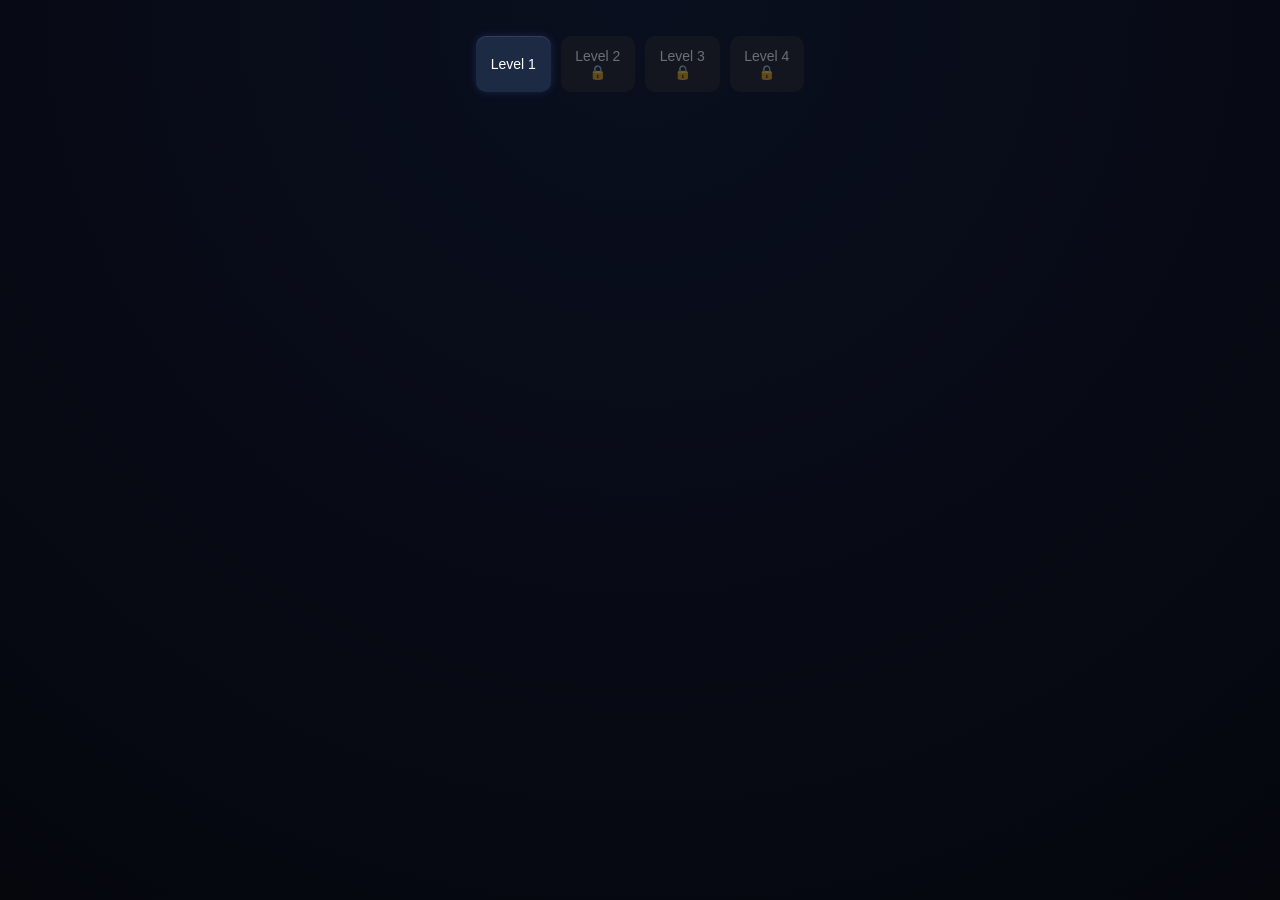
<file: index.html>
<!DOCTYPE html>
<html lang="en">

<head>
    <meta charset="UTF-8">

    <meta name="viewport"
        content="width=device-width,
        initial-scale=1.0,
        maximum-scale=1.0,
        user-scalable=no,
        viewport-fit=cover">

    <meta name="theme-color" content="#12030a">
    <meta name="apple-mobile-web-app-capable" content="yes">

    <title>Maze - Levels</title>

    <link rel="stylesheet" href="main.css">
</head>

<body>

    <div id="menu"></div>

    <!-- Hidden on the level menu, shown inside a level -->
    <button id="toggle3D" type="button" hidden>
        3D
    </button>

    <canvas id="c" width="500" height="500"></canvas>

    <!-- Mobile 3D thumbstick -->
    <div id="mobileThumbstick" hidden>
        <div id="joystickBase">
            <div id="joystickKnob"></div>
        </div>
    </div>

    <div id="win" onclick="backToMenu()">
        LEVEL COMPLETE 🌟<br>

        <span style="font-size:18px;">
            Click to return
        </span>
    </div>

    <!-- Incremented so Safari/Neocities loads the fixed script -->
    <script src="main.js?v=4"></script>

    <script>
        // =====================================================
        // PREVENT GESTURE / PINCH ZOOM
        // =====================================================

        document.addEventListener(
            'gesturestart',
            function (e) {
                e.preventDefault();
            }
        );

        document.addEventListener(
            'gesturechange',
            function (e) {
                e.preventDefault();
            }
        );

        document.addEventListener(
            'gestureend',
            function (e) {
                e.preventDefault();
            }
        );

        // =====================================================
        // PREVENT CTRL + MOUSE WHEEL ZOOM
        // =====================================================

        document.addEventListener(
            'wheel',
            function (e) {

                if (e.ctrlKey) {
                    e.preventDefault();
                }

            },
            {
                passive: false
            }
        );

        // =====================================================
        // BLOCK RIGHT CLICK
        // =====================================================

        document.addEventListener(
            'contextmenu',
            function (e) {
                e.preventDefault();
            }
        );

        // =====================================================
        // BLOCK COPY / CUT / PASTE
        // =====================================================

        document.addEventListener(
            'copy',
            function (e) {
                e.preventDefault();
            }
        );

        document.addEventListener(
            'cut',
            function (e) {
                e.preventDefault();
            }
        );

        document.addEventListener(
            'paste',
            function (e) {
                e.preventDefault();
            }
        );

        // =====================================================
        // BLOCK TEXT SELECTION
        // =====================================================

        document.addEventListener(
            'selectstart',
            function (e) {
                e.preventDefault();
            }
        );

        // =====================================================
        // BLOCK COMMON SHORTCUTS
        // =====================================================

        document.addEventListener(
            'keydown',
            function (e) {

                if (
                    e.ctrlKey &&
                    (
                        e.key.toLowerCase() === 'c' ||
                        e.key.toLowerCase() === 'v' ||
                        e.key.toLowerCase() === 'x' ||
                        e.key.toLowerCase() === 'a' ||
                        e.key.toLowerCase() === 'u' ||
                        e.key.toLowerCase() === 's'
                    )
                ) {
                    e.preventDefault();
                }

                // Block F12
                if (e.key === 'F12') {
                    e.preventDefault();
                }
            }
        );
    </script>

</body>

</html>
</file>
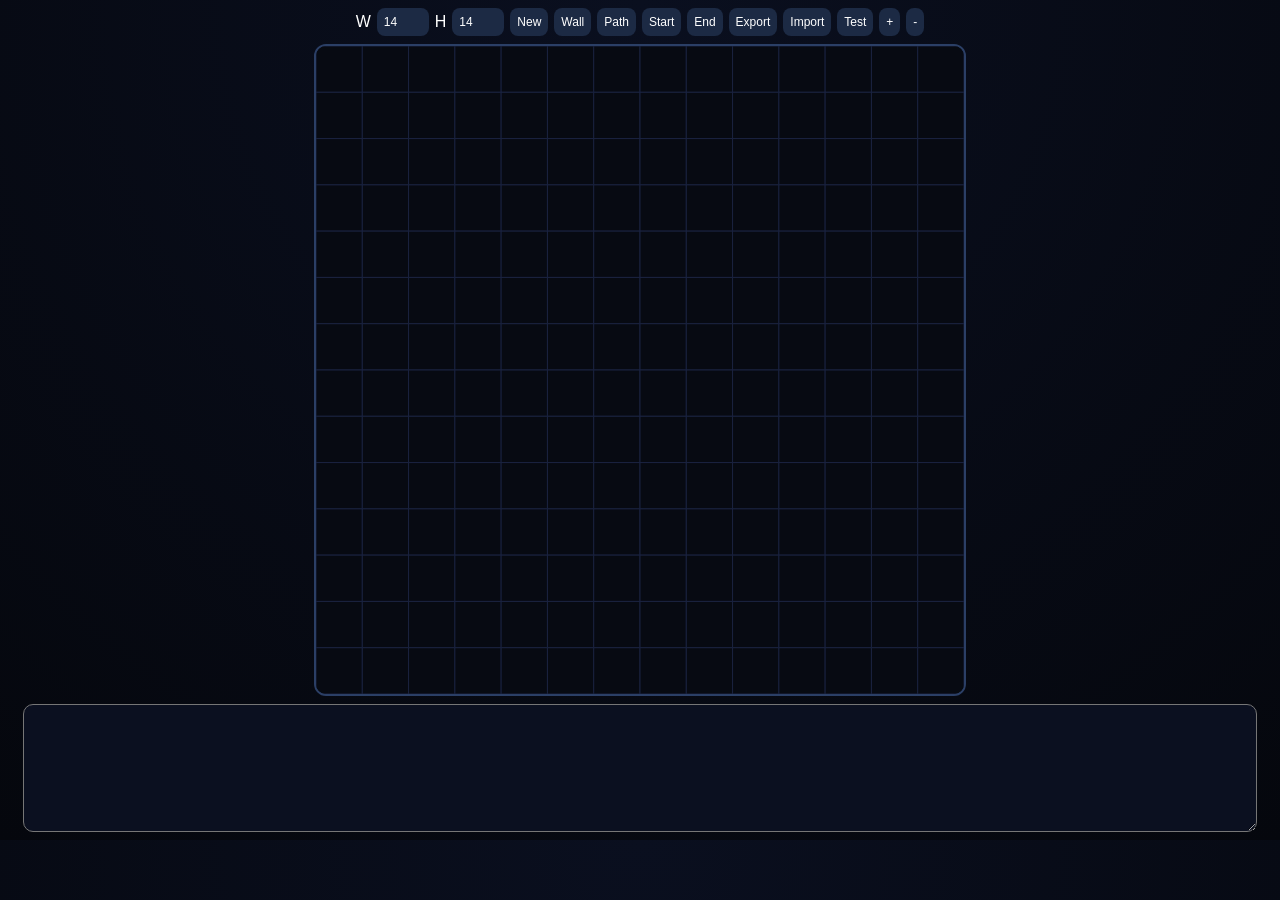
<file: Maker/index.html>
<!DOCTYPE html>
<html>
<head>
<meta charset="UTF-8" />
<title>Maze Maker</title>
<link rel="stylesheet" href="main.css">
</head>

<body>

<div id="bar">
  W <input id="w" type="number" value="14" min="5" max="80">
  H <input id="h" type="number" value="14" min="5" max="80">

  <button onclick="create()">New</button>
  <button onclick="mode='wall'">Wall</button>
  <button onclick="mode='path'">Path</button>
  <button onclick="mode='start'">Start</button>
  <button onclick="mode='end'">End</button>

  <button onclick="exportMaze()">Export</button>
  <button onclick="importMaze()">Import</button>
  <button onclick="toggleTest()">Test</button>

  <button onclick="zoomIn()">+</button>
  <button onclick="zoomOut()">-</button>
</div>

<div id="label"></div>
<canvas id="c"></canvas>

<textarea id="out"></textarea>

<script src="main.js"></script>
</body>
</html>
</file>
<file: main.css>
html,
body {
  margin: 0;
  width: 100%;
  height: 100%;

  overflow: hidden;

  touch-action: none;

  background:
    radial-gradient(
      circle at top,
      #0a0f1f,
      #05070d
    );

  font-family: Arial, sans-serif;

  color: white;
}

/* =========================================================
   CENTER PAGE
   ========================================================= */

body {
  display: flex;

  justify-content: center;
  align-items: flex-start;

  padding-top: 20px;

  box-sizing: border-box;

  user-select: none;
  -webkit-user-select: none;

  -webkit-touch-callout: none;
}

/* =========================================================
   LEVEL SELECT
   ========================================================= */

#menu {
  display: grid;

  grid-template-columns:
    repeat(
      auto-fit,
      minmax(70px, 1fr)
    );

  gap: 10px;

  width: min(92vw, 360px);

  max-height:
    calc(100vh - 40px);

  padding: 16px;

  overflow-y: auto;

  background: transparent;

  border: none;

  border-radius: 0;

  box-shadow: none;

  backdrop-filter: none;

  box-sizing: border-box;

  -webkit-overflow-scrolling: touch;

  touch-action: pan-y;

  scrollbar-width: none;

  -ms-overflow-style: none;
}

#menu::-webkit-scrollbar {
  display: none;
}

/* =========================================================
   LEVEL BUTTONS
   ========================================================= */

.level {
  width: 100%;

  padding: 12px;

  border: none;

  border-radius: 10px;

  background: #1c2a44;

  color: white;

  font-size: 14px;

  cursor: pointer;

  transition:
    transform 0.15s ease,
    background 0.15s ease,
    box-shadow 0.15s ease;

  box-shadow:
    0 0 10px
      rgba(80, 120, 255, 0.2),

    inset 0 1px 0
      rgba(255, 255, 255, 0.1);
}

.level:hover:not(.locked) {
  transform: translateY(-2px);

  background: #2b3f66;
}

.level:active:not(.locked) {
  transform: scale(0.96);
}

.level.locked {
  opacity: 0.4;

  background: #222;

  cursor: not-allowed;

  box-shadow: none;
}

/* =========================================================
   MAZE CANVAS
   ========================================================= */

canvas {
  display: none;

  position: fixed;

  top: 50%;
  left: 50%;

  transform:
    translate(-50%, -50%);

  background: #070a12;

  border: 2px solid #2b3f66;

  border-radius: 12px;

  box-shadow:
    0 0 25px
      rgba(80, 120, 255, 0.25);

  max-width: 95vw;

  max-height: 80vh;

  touch-action: none;

  user-select: none;

  -webkit-user-select: none;

  -webkit-user-drag: none;
}

/* =========================================================
   WIN SCREEN
   ========================================================= */

#win {
  position: fixed;

  inset: 0;

  display: none;

  flex-direction: column;

  align-items: center;

  justify-content: center;

  padding: 20px;

  background: #05070d;

  color: #00e5ff;

  font-size:
    clamp(
      28px,
      6vw,
      42px
    );

  font-weight: bold;

  text-align: center;

  border: 6px solid #2b3f66;

  box-shadow:
    inset 0 0 60px
      rgba(0, 229, 255, 0.15),

    0 0 40px
      rgba(80, 120, 255, 0.35);

  cursor: pointer;

  z-index: 9999;

  touch-action: none;

  user-select: none;

  -webkit-user-select: none;
}

/* =========================================================
   PREVENT IMAGE / DRAG SELECTION
   ========================================================= */

img,
canvas,
button {
  -webkit-user-drag: none;

  user-select: none;

  -webkit-user-select: none;
}

/* =========================================================
   3D TOGGLE
   ========================================================= */

#toggle3D[hidden] {
  display: none !important;
}

#toggle3D {
  position: fixed;

  top: 20px;

  right: 20px;

  padding: 10px 16px;

  border: none;

  border-radius: 10px;

  background: #1c2a44;

  color: white;

  font-size: 14px;

  font-weight: bold;

  cursor: pointer;

  box-shadow:
    0 0 10px
      rgba(80, 120, 255, 0.2),

    inset 0 1px 0
      rgba(255, 255, 255, 0.1);

  transition:
    transform 0.15s ease,
    background 0.15s ease,
    box-shadow 0.15s ease;

  z-index: 1000;

  touch-action: manipulation;
}

#toggle3D:hover {
  transform: translateY(-2px);

  background: #2b3f66;
}

#toggle3D:active {
  transform: scale(0.96);
}

/* =========================================================
   MOBILE THUMBSTICK
   ========================================================= */

#mobileThumbstick[hidden] {
  display: none !important;
}

#mobileThumbstick {
  position: fixed;

  left: 25px;

  bottom: 25px;

  width: 130px;

  height: 130px;

  z-index: 5000;

  touch-action: none;

  user-select: none;

  -webkit-user-select: none;

  -webkit-touch-callout: none;

  pointer-events: auto;
}

/* =========================================================
   JOYSTICK BASE
   ========================================================= */

#joystickBase {
  position: absolute;

  left: 0;

  top: 0;

  width: 130px;

  height: 130px;

  border-radius: 50%;

  background:
    rgba(
      100,
      130,
      180,
      0.25
    );

  border:
    2px solid
    rgba(
      255,
      255,
      255,
      0.18
    );

  box-shadow:
    0 0 20px
      rgba(
        80,
        120,
        255,
        0.18
      ),

    inset 0 0 20px
      rgba(
        255,
        255,
        255,
        0.06
      );

  touch-action: none;

  pointer-events: auto;
}

/* =========================================================
   JOYSTICK KNOB
   ========================================================= */

#joystickKnob {
  position: absolute;

  left: 50%;

  top: 50%;

  width: 56px;

  height: 56px;

  border-radius: 50%;

  background:
    rgba(
      150,
      180,
      230,
      0.5
    );

  border:
    2px solid
    rgba(
      255,
      255,
      255,
      0.25
    );

  box-shadow:
    0 0 15px
      rgba(
        80,
        120,
        255,
        0.25
      ),

    inset 0 0 12px
      rgba(
        255,
        255,
        255,
        0.12
      );

  transform:
    translate(
      -50%,
      -50%
    );

  pointer-events: none;

  touch-action: none;
}

/* =========================================================
   PHONE / TABLET POSITIONING
   ========================================================= */

@media (max-width: 600px) {

  #toggle3D {
    top: 15px;

    right: 15px;

    padding:
      9px 14px;
  }

  #mobileThumbstick {
    left: 20px;

    bottom:
      calc(
        20px +
        env(
          safe-area-inset-bottom
        )
      );
  }
}

/* =========================================================
   LANDSCAPE PHONE
   ========================================================= */

@media (
  orientation: landscape
) and (max-height: 600px) {

  #mobileThumbstick {
    left: 20px;

    bottom: 20px;
  }

  #toggle3D {
    top: 15px;

    right: 15px;
  }
}

/* =========================================================
   NON-TOUCH DEVICES
   ========================================================= */

@media (
  hover: hover
) and (
  pointer: fine
) {

  #mobileThumbstick {
    display: none !important;
  }
}
</file>
<file: Maker/main.css>
body {
  margin: 0;
  background: radial-gradient(circle at top, #0a0f1f, #05070d);
  font-family: Arial;
  color: white;
  overflow: hidden;
}

#bar {
  display: flex;
  flex-wrap: wrap;
  gap: 6px;
  padding: 8px;
  justify-content: center;
  align-items: center;
}

button, input {
  padding: 7px;
  border-radius: 8px;
  border: none;
  background: #1c2a44;
  color: white;
  font-size: 12px;
}

canvas {
  display: block;
  margin: auto;
  background: #070a12;
  border: 2px solid #2b3f66;
  border-radius: 12px;
  cursor: crosshair;
  max-width: 100vw;
  max-height: 75vh;
}

#out {
  width: 95vw;
  height: 110px;
  margin: 8px auto;
  display: block;
  background: #0b1020;
  color: #00e5ff;
  font-family: monospace;
  border-radius: 10px;
  padding: 8px;
}

#label {
  text-align: center;
  font-size: 12px;
  color: #00e5ff;
}
</file>
